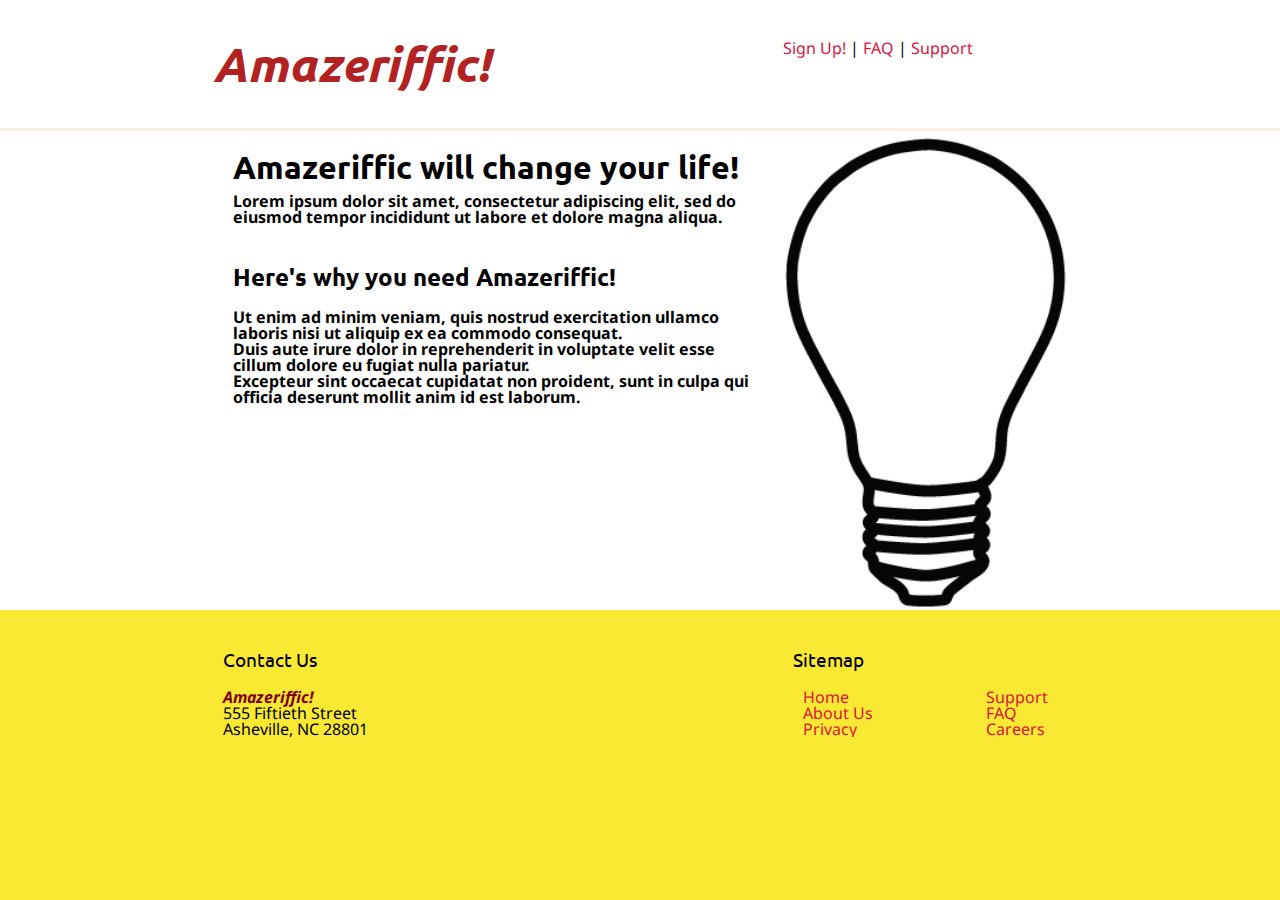
<file: index.html>
<!DOCTYPE html>
<html>
<head>
	<meta charset="utf-8" />
    <link href="https://fonts.googleapis.com/css?family=Ubuntu" rel="stylesheet">
    <link href="https://fonts.googleapis.com/css?family=Droid+Sans" rel="stylesheet">
	<title>Amazeriffic</title>
    <link href="reset.css" rel="stylesheet" type="text/css">
    <link href="style.css" rel="stylesheet" type="text/css">
</head>

<body>
	<header>
        <div class="container">
             <h1>Amazeriffic!</h1>
             <nav>
                 <a href="#">Sign Up!</a> |
			     <a href="#">FAQ</a> |
			     <a href="#">Support</a>
		     </nav>
        </div>
	</header>

	<main>
        <div class="container">
            <div class="content">
            <h2>Amazeriffic will change your life!</h2>
		    <p>Lorem ipsum dolor sit amet, consectetur adipiscing elit, sed do eiusmod tempor incididunt ut labore et dolore magna aliqua.</p>
            <h3>Here's why you need Amazeriffic!</h3>
		    <ul>
                <li> Ut enim ad minim veniam, quis nostrud exercitation ullamco laboris nisi ut aliquip ex ea commodo consequat.</li>
			    <li>Duis aute irure dolor in reprehenderit in voluptate velit esse cillum dolore eu fugiat nulla pariatur. </li>
			    <li>Excepteur sint occaecat cupidatat non proident, sunt in culpa qui officia deserunt mollit anim id est laborum.</li>
		    </ul>
            </div>
        
            
		<img src="lightbulb.png" alt="an image of a lightbulb">
        </div>
        
	</main>

	<footer>
        <div class="container">
		<div class="contact">
			<h4>Contact Us</h4>
			<p>Amazeriffic!</p>
			<p>555 Fiftieth Street</p>
			<p>Asheville, NC 28801</p>
		</div>

		<div class="sitemap">
			<h4>Sitemap</h4>
			<ul>
                <div class="link-left">
				    <li><a href="#">Home</a></li>
				    <li><a href="#">About Us</a></li>
				    <li><a href="#">Privacy</a></li>
                </div>
                <div class="link-right">
				    <li><a href="#">Support</a></li>
				    <li><a href="#">FAQ</a></li>
				    <li><a href="#">Careers</a></li>
                </div>
			</ul>
		</div>
        </div>
	</footer>
</body>
</html>
</file>
<file: style.css>
body {
    background: #f9e933;
    font-family: 'Droid Sans', sans-serif;
    font-size: 100%;
}

header, main, footer {
   min-width: 855px;
}

header .container, main .container, footer .container {
    max-width: 855px;
    margin: auto;
}

header {
    background: white;
    overflow: auto;
    padding: 40px;    
    border-bottom: 3px solid;
    border-bottom-color: linen
}

header h1 {
    float: left;
    width: 570px;
}

header nav {
    float: right;
    width: 285px;
}

main {
    background: white;
    overflow: auto;
    font-weight: bold;
}

h1, h2, h3, h4 {
    font-family: 'ubuntu', sans-serif;
}

h2 {
    font-size: xx-large;
    font-weight: bold;
    margin-top: 20px;
    margin-left: 20px;
    margin-bottom: 10px;
}

img {
    float: right;
    width: 285px;
}

.content {
    float: left;
    width: 570px;
}

.contact {
    width: 570px;
    float: left;    
}

.sitemap {
    width: 285px;
    float: right;
    overflow: hidden;
}

footer {
    overflow: hidden;
}

.link-left {
    float: left;
}

.link-right {
    float: right;
}

header h1 {
    color: firebrick;

    font-style: italic;
    font-weight: bold;
}

h1 {
    font-size: 3em;
}

a {
    color: crimson;
    text-decoration: none;
}

a:hover {
    text-decoration: underline;
}

.content p {
    margin-left: 20px;
    margin-bottom: 40px;
    
}

h3 {
    font-size:1.5em;
    margin: 20px;
}

ul {
    margin: 20px
}

footer {
    padding: 30px;
}

h4 {
    margin: 10px;
    font-size: larger;
}

footer p:nth-child(2) {
    color: maroon;
    font-style: italic;
    font-weight: bold;
    margin-top: 20px;
}

footer p {
    margin-left: 10px;
}
</file>
